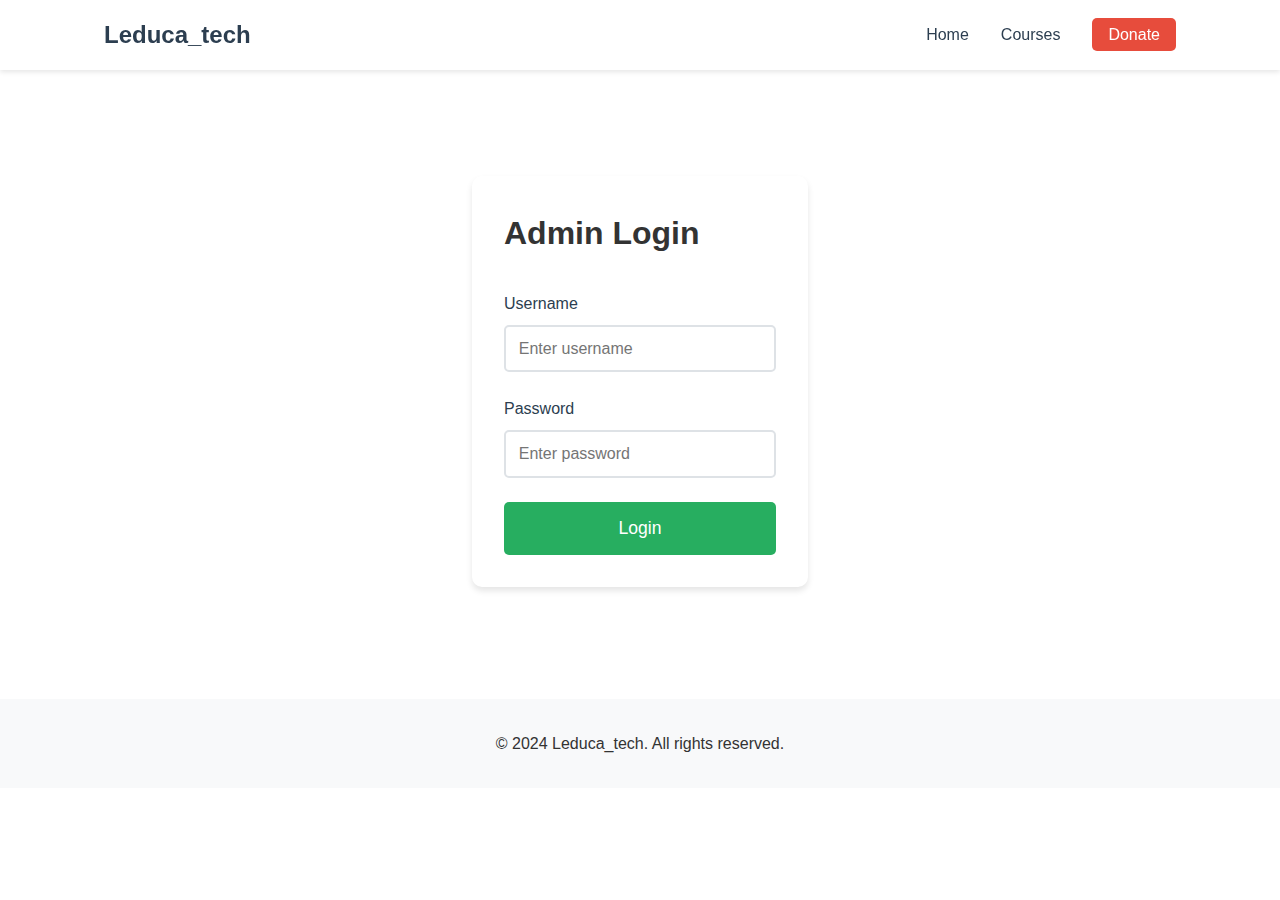
<file: admin.html>
<!DOCTYPE html>
<html lang="en">
<head>
    <meta charset="UTF-8">
    <meta name="viewport" content="width=device-width, initial-scale=1.0">
    <title>Course Management - Leduca_tech</title>
    <link rel="stylesheet" href="styles.css">
</head>
<body>
    <header>
        <nav>
            <div class="logo">Leduca_tech</div>
            <ul class="nav-links">
                <li><a href="index.html">Home</a></li>
                <li><a href="index.html#courses">Courses</a></li>
                <li><a href="donate.html" class="donate-btn">Donate</a></li>
                <li><a href="#" id="logout-btn" class="admin-btn">Logout</a></li>
            </ul>
        </nav>
    </header>

    <main>
        <section class="admin-section">
            <h1>Course Content Management</h1>
            
            <div class="course-upload-container">
                <!-- ABV Course Section -->
                <div class="course-upload-card">
                    <h2>Assertion-Based Verification (ABV)</h2>
                    <div class="upload-section">
                        <h3>Upload Course Materials</h3>
                        <form class="upload-form" data-course="abv">
                            <div class="form-group">
                                <label for="abv-title">Content Title</label>
                                <input type="text" id="abv-title" required placeholder="Enter content title">
                            </div>
                            
                            <div class="form-group">
                                <label for="abv-description">Description</label>
                                <textarea id="abv-description" rows="3" placeholder="Enter content description"></textarea>
                            </div>
                            
                            <div class="form-group">
                                <label for="abv-file">Upload File</label>
                                <input type="file" id="abv-file" required>
                                <p class="file-info">Supported formats: PDF, PPT, PPTX, DOC, DOCX, ZIP (max 100MB)</p>
                            </div>
                            
                            <button type="submit" class="submit-btn">Upload Content</button>
                        </form>
                        
                        <div class="uploaded-files">
                            <h3>Uploaded Files</h3>
                            <ul id="abv-files-list" class="files-list">
                                <!-- Files will be populated via JavaScript -->
                            </ul>
                        </div>
                    </div>
                </div>

                <!-- UVM Course Section -->
                <div class="course-upload-card">
                    <h2>Universal Verification Methodology (UVM)</h2>
                    <div class="upload-section">
                        <h3>Upload Course Materials</h3>
                        <form class="upload-form" data-course="uvm">
                            <div class="form-group">
                                <label for="uvm-title">Content Title</label>
                                <input type="text" id="uvm-title" required placeholder="Enter content title">
                            </div>
                            
                            <div class="form-group">
                                <label for="uvm-description">Description</label>
                                <textarea id="uvm-description" rows="3" placeholder="Enter content description"></textarea>
                            </div>
                            
                            <div class="form-group">
                                <label for="uvm-file">Upload File</label>
                                <input type="file" id="uvm-file" required>
                                <p class="file-info">Supported formats: PDF, PPT, PPTX, DOC, DOCX, ZIP (max 100MB)</p>
                            </div>
                            
                            <button type="submit" class="submit-btn">Upload Content</button>
                        </form>
                        
                        <div class="uploaded-files">
                            <h3>Uploaded Files</h3>
                            <ul id="uvm-files-list" class="files-list">
                                <!-- Files will be populated via JavaScript -->
                            </ul>
                        </div>
                    </div>
                </div>
            </div>
        </section>
    </main>

    <footer>
        <p>&copy; 2024 Leduca_tech. All rights reserved.</p>
    </footer>

    <script src="script.js"></script>
</body>
</html>
</file>
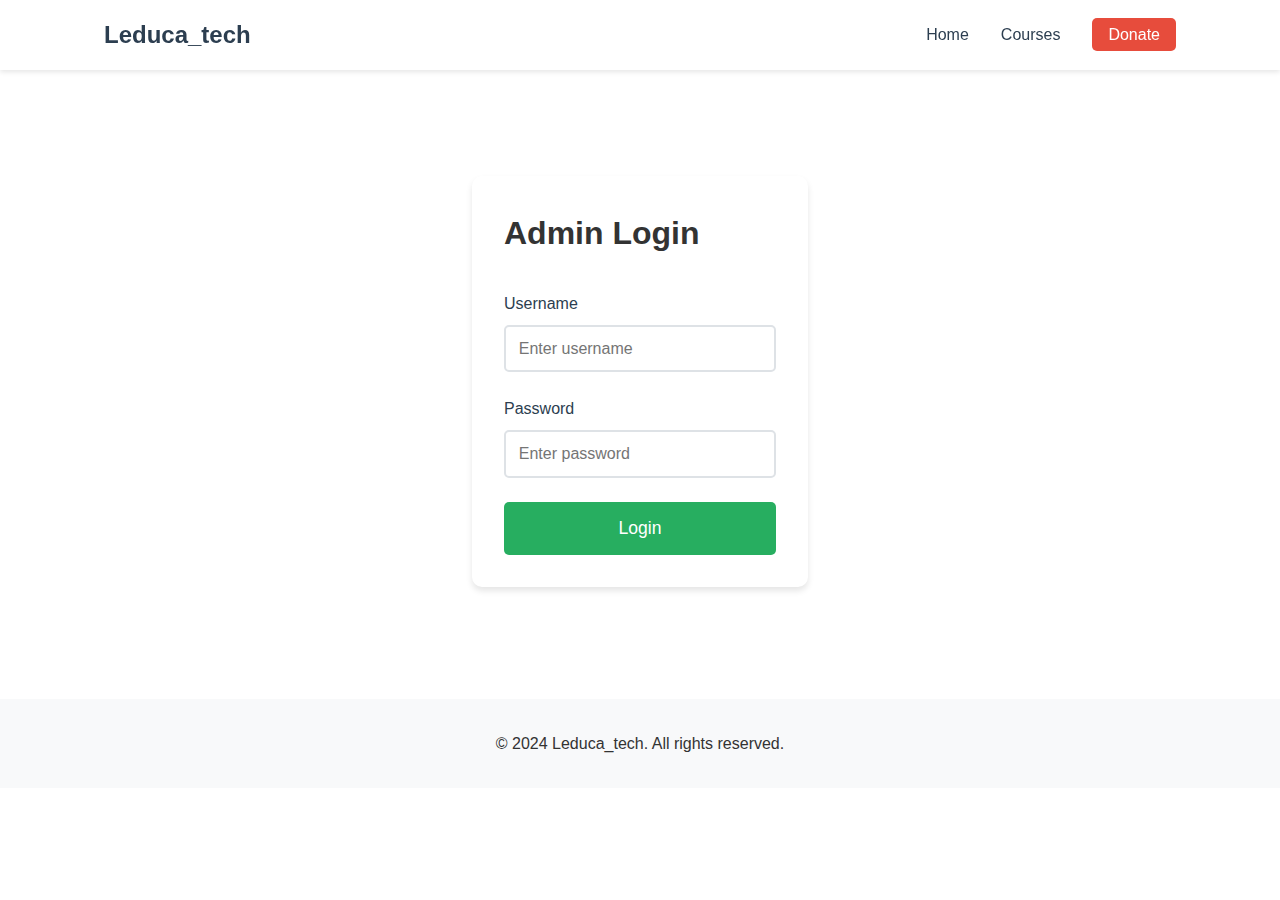
<file: login.html>
<!DOCTYPE html>
<html lang="en">
<head>
    <meta charset="UTF-8">
    <meta name="viewport" content="width=device-width, initial-scale=1.0">
    <title>Admin Login - Leduca_tech</title>
    <link rel="stylesheet" href="styles.css">
</head>
<body>
    <header>
        <nav>
            <div class="logo">Leduca_tech</div>
            <ul class="nav-links">
                <li><a href="index.html">Home</a></li>
                <li><a href="index.html#courses">Courses</a></li>
                <li><a href="donate.html" class="donate-btn">Donate</a></li>
            </ul>
        </nav>
    </header>

    <main>
        <section class="login-section">
            <div class="login-container">
                <h1>Admin Login</h1>
                <form id="login-form" class="login-form">
                    <div class="form-group">
                        <label for="username">Username</label>
                        <input type="text" id="username" required placeholder="Enter username">
                    </div>
                    
                    <div class="form-group">
                        <label for="password">Password</label>
                        <input type="password" id="password" required placeholder="Enter password">
                    </div>
                    
                    <button type="submit" class="submit-btn">Login</button>
                </form>
            </div>
        </section>
    </main>

    <footer>
        <p>&copy; 2024 Leduca_tech. All rights reserved.</p>
    </footer>

    <script src="script.js"></script>
</body>
</html>
</file>
<file: styles.css>
/* Reset and base styles */
* {
    margin: 0;
    padding: 0;
    box-sizing: border-box;
}

body {
    font-family: 'Segoe UI', Tahoma, Geneva, Verdana, sans-serif;
    line-height: 1.6;
    color: #333;
}

/* Navigation */
header {
    background-color: #fff;
    box-shadow: 0 2px 5px rgba(0,0,0,0.1);
    position: fixed;
    width: 100%;
    top: 0;
    z-index: 1000;
}

nav {
    display: flex;
    justify-content: space-between;
    align-items: center;
    padding: 1rem 5%;
    max-width: 1200px;
    margin: 0 auto;
}

.logo {
    font-size: 1.5rem;
    font-weight: bold;
    color: #2c3e50;
}

.nav-links {
    display: flex;
    list-style: none;
    gap: 2rem;
}

.nav-links a {
    text-decoration: none;
    color: #2c3e50;
    font-weight: 500;
    transition: color 0.3s;
}

.nav-links a:hover {
    color: #3498db;
}

.donate-btn {
    background-color: #e74c3c;
    color: white !important;
    padding: 0.5rem 1rem;
    border-radius: 5px;
    transition: background-color 0.3s;
}

.donate-btn:hover {
    background-color: #c0392b;
}

.donate-btn.active {
    background-color: #c0392b;
}

/* Main content */
main {
    margin-top: 80px;
    padding: 2rem 5%;
    max-width: 1200px;
    margin-left: auto;
    margin-right: auto;
}

/* Hero section */
.hero {
    text-align: left;
    padding: 4rem 0;
    background: linear-gradient(135deg, #f5f7fa 0%, #c3cfe2 100%);
    border-radius: 10px;
    margin-bottom: 3rem;
    display: flex;
    align-items: center;
    gap: 2rem;
    overflow: hidden;
}

.hero-content {
    flex: 1;
    padding: 0 2rem;
}

.hero h1 {
    font-size: 2.5rem;
    margin-bottom: 1rem;
    color: #2c3e50;
}

.hero-image {
    flex: 1;
    position: relative;
    height: 400px;
    padding-right: 2rem;
}

.hero-image .main-image {
    width: 100%;
    height: 100%;
    object-fit: cover;
    border-radius: 10px;
    box-shadow: 0 4px 6px rgba(0,0,0,0.1);
}

.hero-image .overlay-image {
    position: absolute;
    width: 200px;
    height: 200px;
    object-fit: cover;
    border-radius: 10px;
    bottom: -20px;
    left: -20px;
    box-shadow: 0 4px 6px rgba(0,0,0,0.1);
    border: 5px solid white;
}

/* Course card images */
.course-image {
    width: 100%;
    height: 200px;
    margin-bottom: 1.5rem;
    border-radius: 8px;
    overflow: hidden;
}

.course-image img {
    width: 100%;
    height: 100%;
    object-fit: cover;
    transition: transform 0.3s;
}

.course-card:hover .course-image img {
    transform: scale(1.05);
}

/* Courses section */
.courses {
    padding: 2rem 0;
}

.courses h2 {
    text-align: center;
    margin-bottom: 2rem;
}

.course-grid {
    display: grid;
    grid-template-columns: repeat(auto-fit, minmax(300px, 1fr));
    gap: 2rem;
}

.course-card {
    background: white;
    border-radius: 10px;
    padding: 2rem;
    box-shadow: 0 4px 6px rgba(0,0,0,0.1);
    transition: transform 0.3s;
}

.course-card:hover {
    transform: translateY(-5px);
}

.course-card h3 {
    color: #2c3e50;
    margin-bottom: 1rem;
}

.course-card ul {
    margin: 1rem 0;
    padding-left: 1.5rem;
}

.course-card li {
    margin-bottom: 0.5rem;
}

.enroll-btn {
    background-color: #3498db;
    color: white;
    border: none;
    padding: 0.8rem 1.5rem;
    border-radius: 5px;
    cursor: pointer;
    width: 100%;
    font-size: 1rem;
    transition: background-color 0.3s;
}

.enroll-btn:hover {
    background-color: #2980b9;
}

/* Donation page styles */
.donate-section {
    max-width: 800px;
    margin: 0 auto;
    padding: 2rem;
}

.donation-container {
    background: white;
    border-radius: 10px;
    padding: 2rem;
    box-shadow: 0 4px 6px rgba(0,0,0,0.1);
    margin-top: 2rem;
}

.amount-buttons {
    display: grid;
    grid-template-columns: repeat(auto-fit, minmax(80px, 1fr));
    gap: 1rem;
    margin: 1.5rem 0;
}

.amount-btn {
    background-color: #f8f9fa;
    border: 2px solid #dee2e6;
    padding: 0.8rem;
    border-radius: 5px;
    cursor: pointer;
    font-size: 1rem;
    transition: all 0.3s;
}

.amount-btn:hover {
    background-color: #e9ecef;
    border-color: #3498db;
}

.amount-btn.active {
    background-color: #3498db;
    border-color: #3498db;
    color: white;
}

.donation-form {
    margin-top: 2rem;
}

.form-group {
    margin-bottom: 1.5rem;
}

.form-group label {
    display: block;
    margin-bottom: 0.5rem;
    color: #2c3e50;
}

.form-group input {
    width: 100%;
    padding: 0.8rem;
    border: 2px solid #dee2e6;
    border-radius: 5px;
    font-size: 1rem;
}

.payment-methods {
    margin: 2rem 0;
}

.payment-options {
    display: grid;
    grid-template-columns: repeat(auto-fit, minmax(150px, 1fr));
    gap: 1rem;
    margin-top: 1rem;
}

.payment-btn {
    display: flex;
    align-items: center;
    justify-content: center;
    gap: 0.5rem;
    background-color: #f8f9fa;
    border: 2px solid #dee2e6;
    padding: 1rem;
    border-radius: 5px;
    cursor: pointer;
    transition: all 0.3s;
}

.payment-btn:hover {
    background-color: #e9ecef;
    border-color: #3498db;
}

.payment-btn img {
    height: 24px;
    width: auto;
}

.submit-btn {
    background-color: #27ae60;
    color: white;
    border: none;
    padding: 1rem;
    border-radius: 5px;
    cursor: pointer;
    width: 100%;
    font-size: 1.1rem;
    transition: background-color 0.3s;
}

.submit-btn:hover {
    background-color: #219a52;
}

.donation-info {
    margin-top: 2rem;
    padding-top: 2rem;
    border-top: 2px solid #dee2e6;
}

.donation-info ul {
    margin: 1rem 0;
    padding-left: 1.5rem;
}

.tax-note {
    font-size: 0.9rem;
    color: #666;
    margin-top: 1rem;
}

/* Footer */
footer {
    text-align: center;
    padding: 2rem;
    background-color: #f8f9fa;
    margin-top: 3rem;
}

/* Login page styles */
.login-section {
    max-width: 400px;
    margin: 0 auto;
    padding: 2rem;
}

.login-container {
    background: white;
    border-radius: 10px;
    padding: 2rem;
    box-shadow: 0 4px 6px rgba(0,0,0,0.1);
    margin-top: 2rem;
}

.login-form {
    margin-top: 2rem;
}

/* Admin page styles */
.admin-btn {
    background-color: #2c3e50;
    color: white !important;
    padding: 0.5rem 1rem;
    border-radius: 5px;
    transition: background-color 0.3s;
}

.admin-btn:hover {
    background-color: #34495e;
}

.admin-section {
    padding: 2rem;
}

.admin-section h1 {
    text-align: center;
    margin-bottom: 2rem;
    color: #2c3e50;
}

.course-upload-container {
    display: grid;
    grid-template-columns: repeat(auto-fit, minmax(400px, 1fr));
    gap: 2rem;
    margin-top: 2rem;
}

.course-upload-card {
    background: white;
    border-radius: 10px;
    padding: 2rem;
    box-shadow: 0 4px 6px rgba(0,0,0,0.1);
}

.course-upload-card h2 {
    color: #2c3e50;
    margin-bottom: 1.5rem;
    padding-bottom: 1rem;
    border-bottom: 2px solid #f0f0f0;
}

.upload-section {
    margin-top: 1.5rem;
}

.upload-section h3 {
    color: #34495e;
    margin-bottom: 1rem;
}

textarea {
    width: 100%;
    padding: 0.8rem;
    border: 2px solid #dee2e6;
    border-radius: 5px;
    font-size: 1rem;
    font-family: inherit;
    resize: vertical;
}

.file-info {
    font-size: 0.9rem;
    color: #666;
    margin-top: 0.5rem;
}

.uploaded-files {
    margin-top: 2rem;
    padding-top: 2rem;
    border-top: 2px solid #f0f0f0;
}

.files-list {
    list-style: none;
    margin: 0;
    padding: 0;
}

.files-list li {
    display: flex;
    justify-content: space-between;
    align-items: center;
    padding: 1rem;
    border: 1px solid #dee2e6;
    border-radius: 5px;
    margin-bottom: 0.5rem;
    background-color: #f8f9fa;
}

.files-list li:hover {
    background-color: #e9ecef;
}

.files-list .file-actions {
    display: flex;
    gap: 1rem;
}

.file-actions button {
    background: none;
    border: none;
    cursor: pointer;
    color: #666;
    transition: color 0.3s;
}

.file-actions button:hover {
    color: #dc3545;
}

/* Responsive design */
@media (max-width: 768px) {
    .nav-links {
        gap: 1rem;
    }
    
    .hero {
        flex-direction: column;
        text-align: center;
        padding: 2rem 1rem;
    }

    .hero-content {
        padding: 0 1rem;
    }

    .hero-image {
        height: 300px;
        width: 100%;
        padding-right: 0;
    }

    .hero-image .overlay-image {
        width: 150px;
        height: 150px;
        left: 10px;
        bottom: -10px;
    }

    .course-image {
        height: 150px;
    }
    
    .course-grid {
        grid-template-columns: 1fr;
    }
    
    .donation-container {
        padding: 1rem;
    }
    
    .course-upload-container {
        grid-template-columns: 1fr;
    }
    
    .course-upload-card {
        padding: 1rem;
    }
}
</file>
